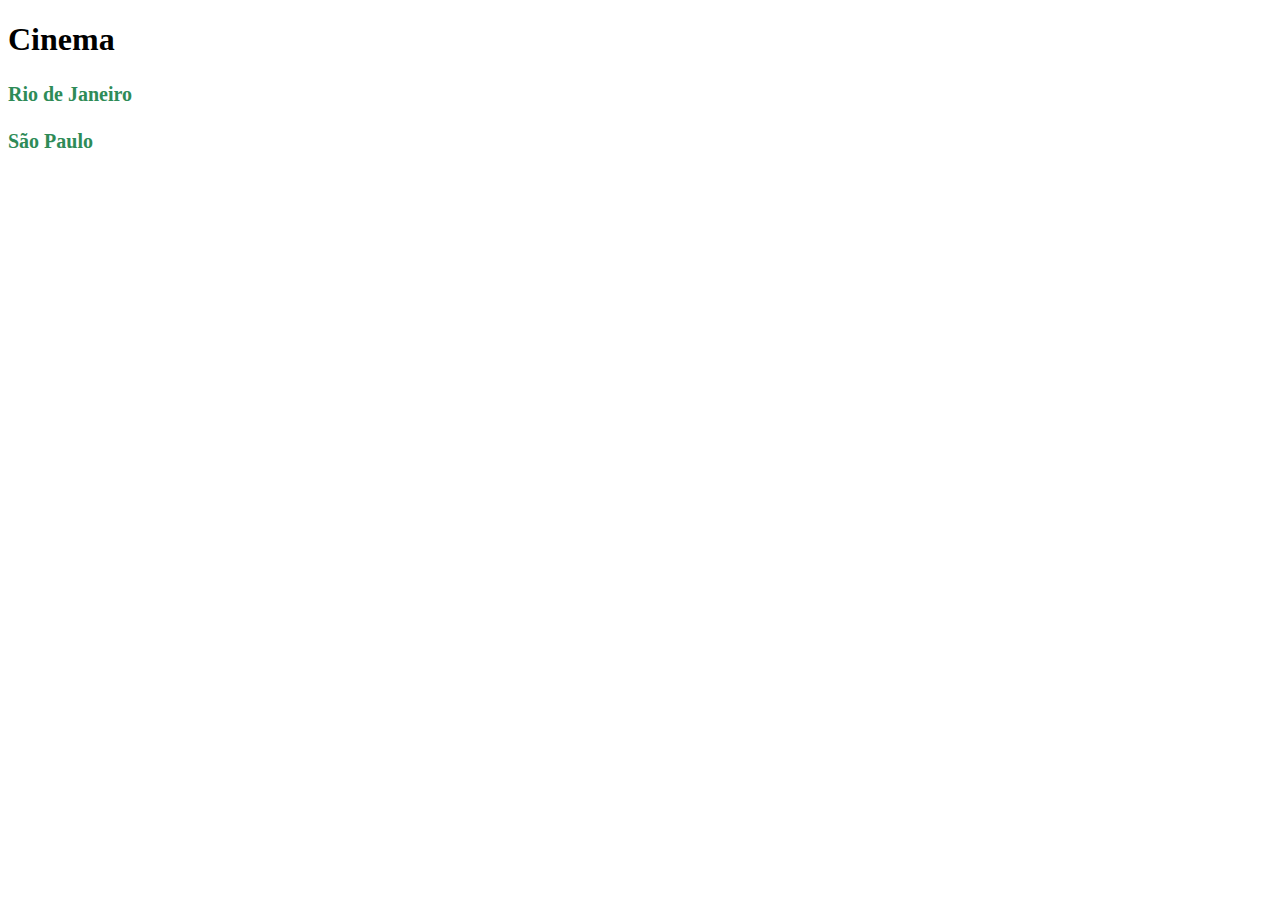
<file: exercicio-1/cinema/index.html>
<!DOCTYPE html>
<html lang="pt-br">
    <head>
        <meta charset="UTF-8">
        <title>Cinema</title>
        <link rel="stylesheet" href="css/style.css">
    </head>
    <body>
        <h1>Cinema</h1>
        <h2>
            <a href="estados/rj.html">Rio de Janeiro</a>
        </h2>
        <h2>
            <a href="estados/sp.html">São Paulo</a>
        </h2>
    </body>
</html>
</file>
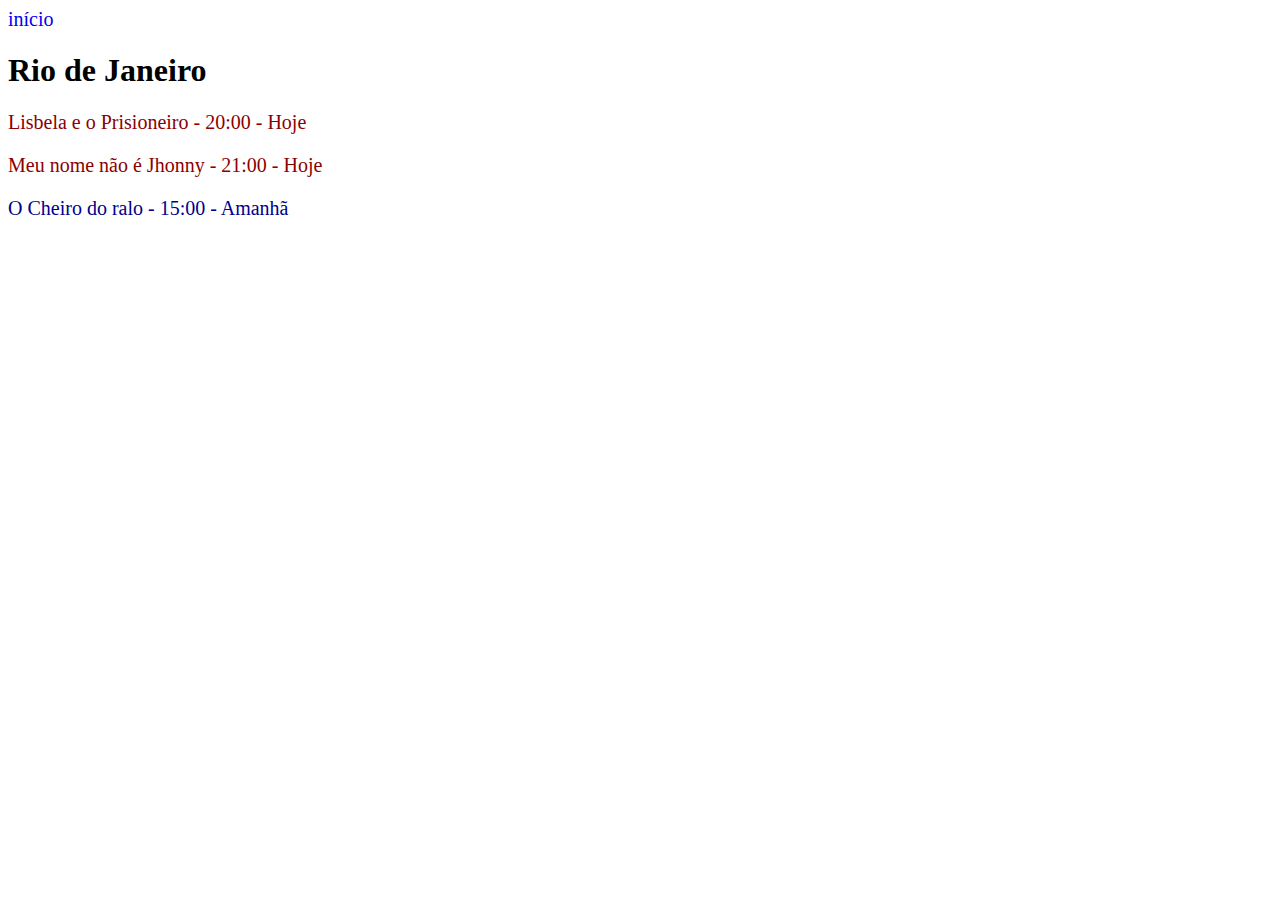
<file: exercicio-1/cinema/estados/rj.html>
<!DOCTYPE html>
<html lang="pt-br">
<head>
    <meta charset="UTF-8">
    <title>Rio de Janeiro</title>
    <link rel="stylesheet" href="../css/style.css">
</head>
<body>
    <a href="../index.html">início</a>
    <h1>Rio de Janeiro</h1>
    <p class="hoje">Lisbela e o Prisioneiro - 20:00 - Hoje</p>
    <p class="hoje">Meu nome não é Jhonny - 21:00 - Hoje</p>
    <p class="amanha">O Cheiro do ralo - 15:00 - Amanhã</p>
</body>
</html>
</file>
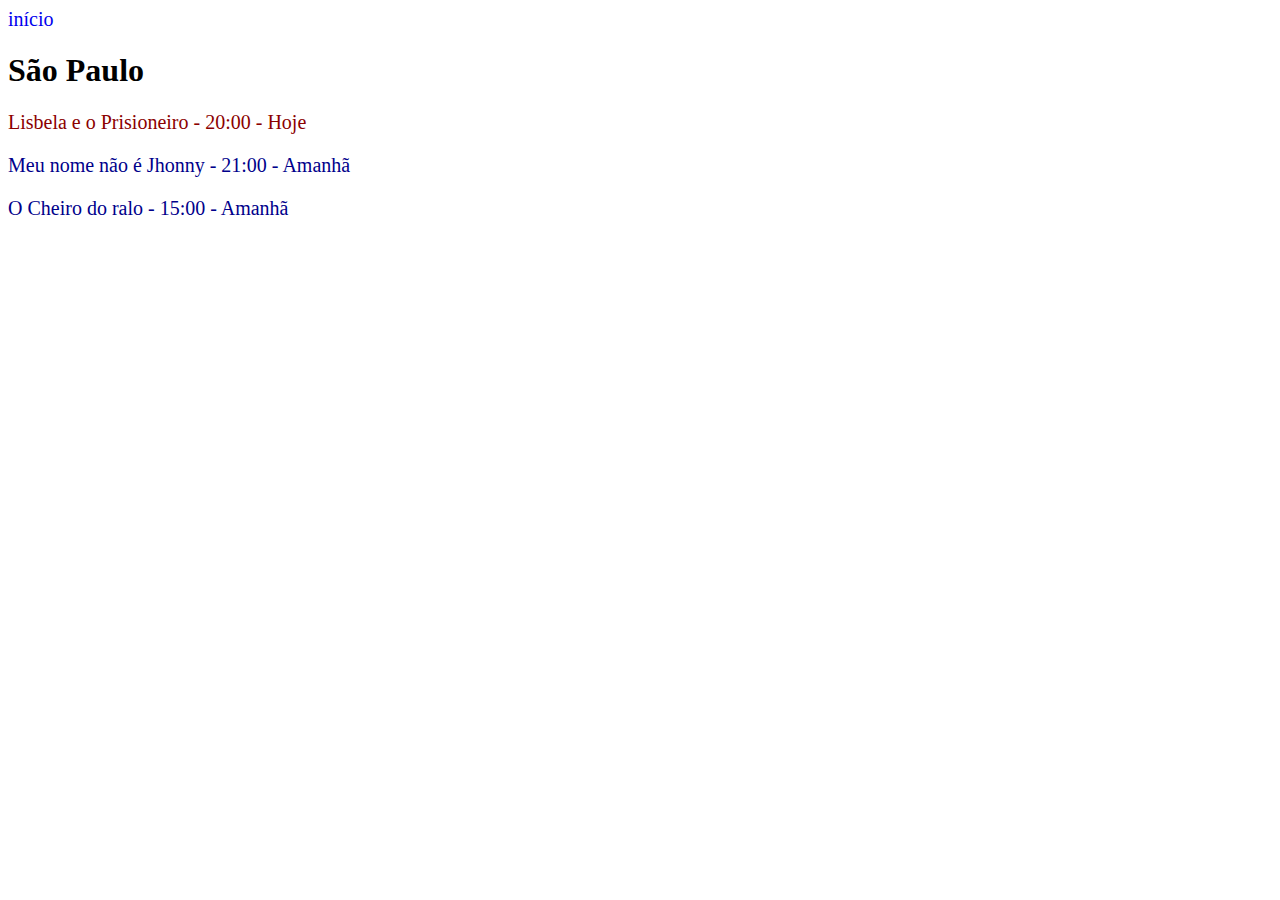
<file: exercicio-1/cinema/estados/sp.html>
<!DOCTYPE html>
<html lang="pt-br">
<head>
    <meta charset="UTF-8">
    <title>São Paulo</title>
    <link rel="stylesheet" href="../css/style.css">
</head>
<body>
    <a href="../index.html">início</a>
    <h1>São Paulo</h1>
    <p class="hoje">Lisbela e o Prisioneiro - 20:00 - Hoje</p>
    <p class="amanha">Meu nome não é Jhonny - 21:00 - Amanhã</p>
    <p class="amanha">O Cheiro do ralo - 15:00 - Amanhã</p>
</body>
</html>
</file>
<file: exercicio-1/cinema/css/style.css>
body{
    font-family: ariel;
}

a{
    text-decoration: none;
    font-size: 20px;
}

.hoje{
    color: darkred;
}

.amanha{
    color: darkblue;
}

h2 a{
    color: seagreen;
}

p{
    font-size: 20px;
}
</file>
